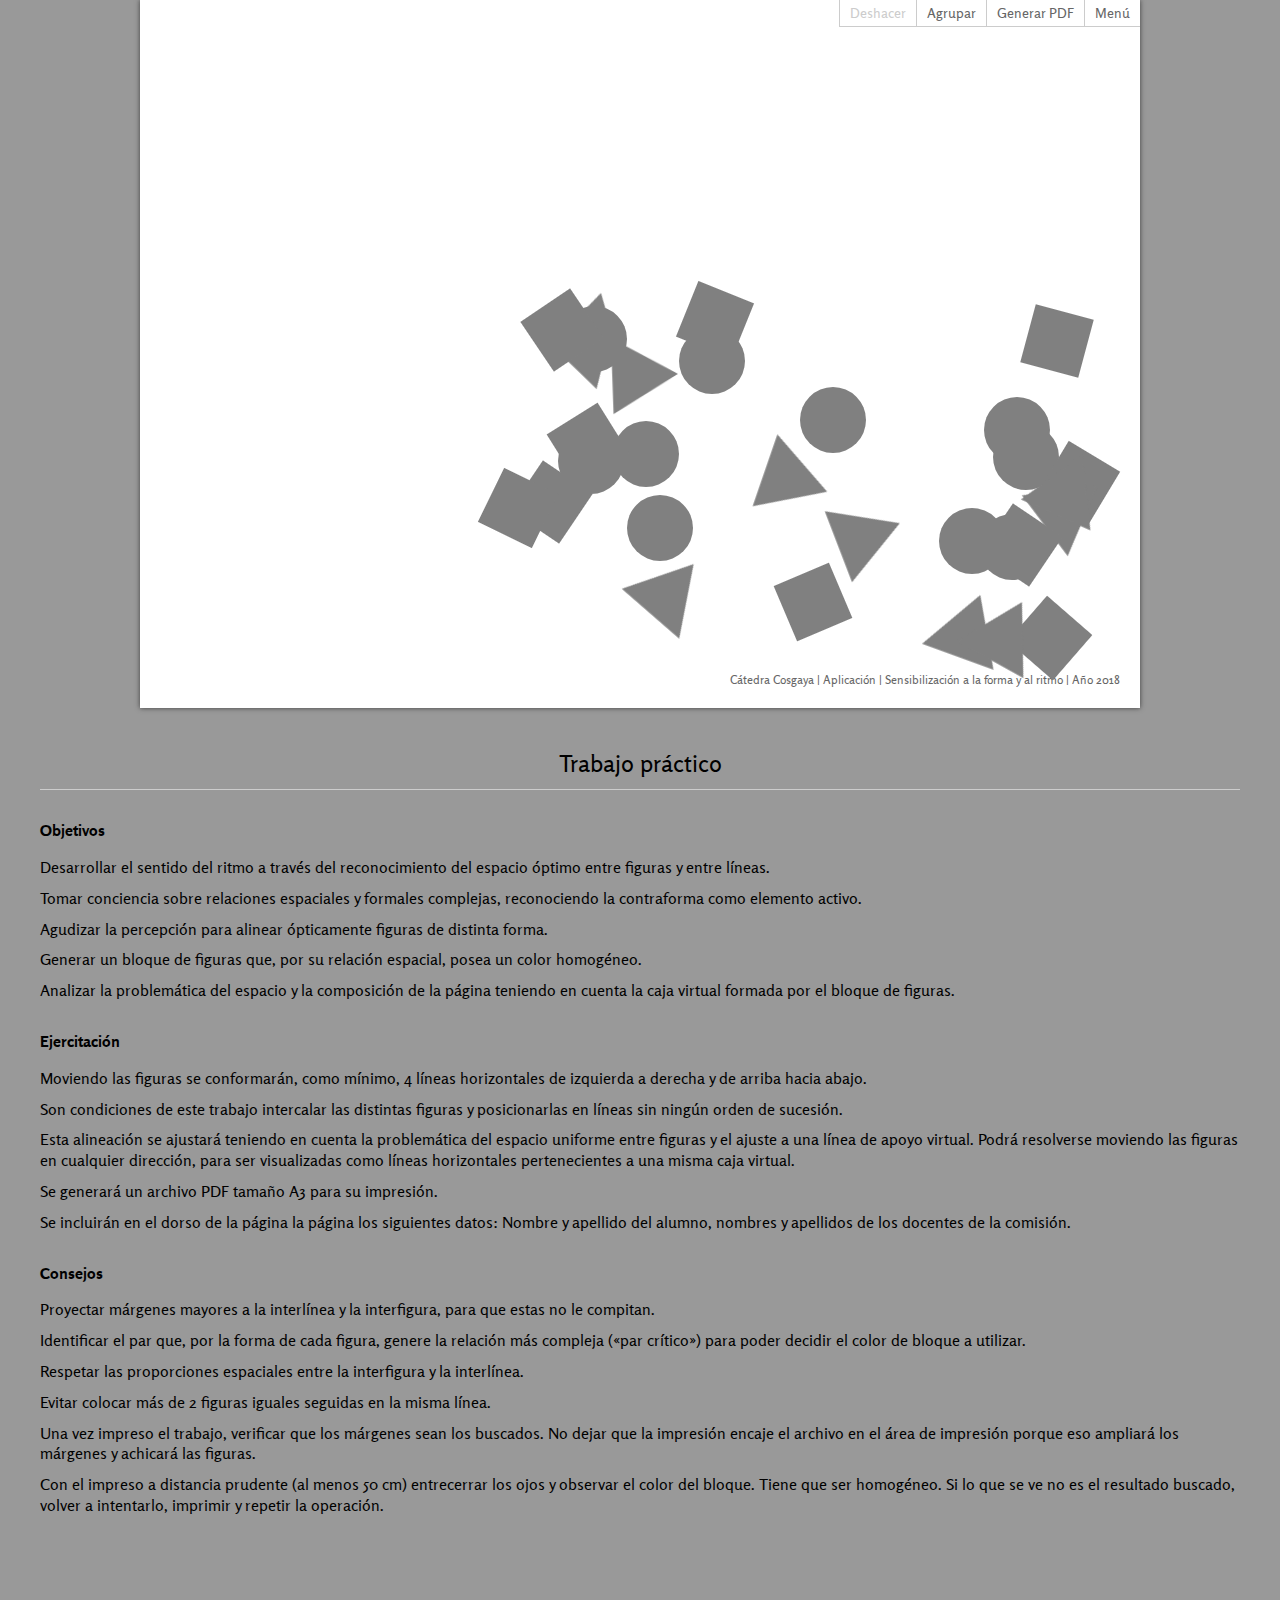
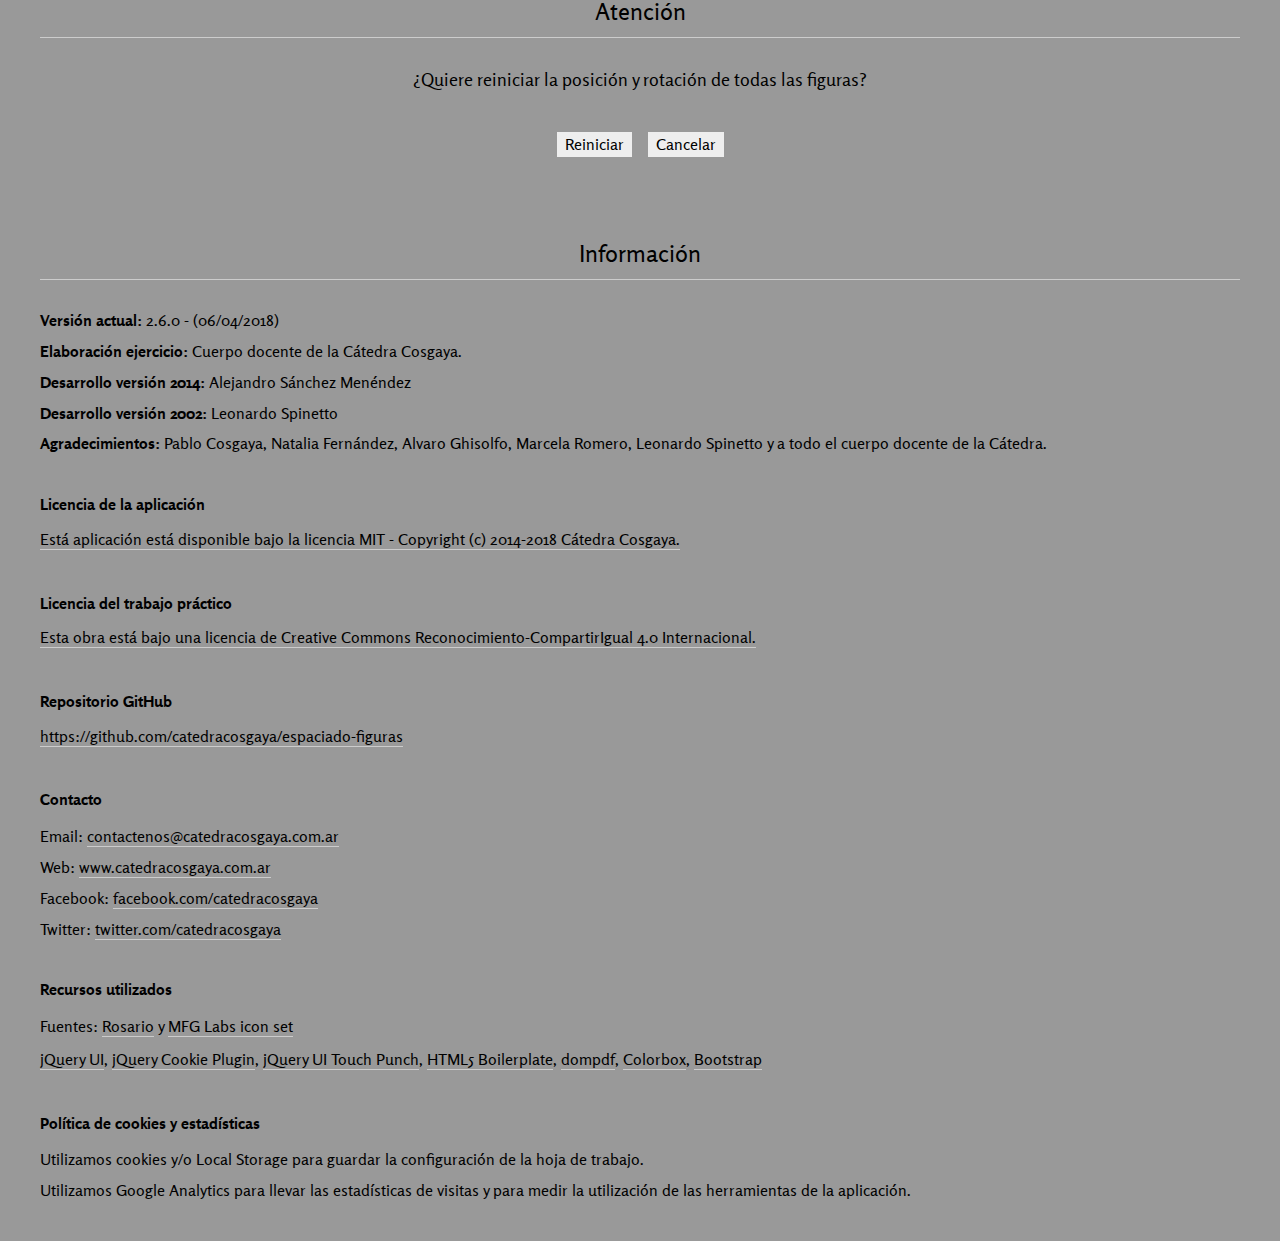
<file: index.html>
<!DOCTYPE html>
<html class="no-js" lang="es">
<head>
<meta charset="utf-8">
<meta http-equiv="X-UA-Compatible" content="IE=edge">
<title>Cátedra Cosgaya - Aplicación Figuras - Sensibilización a la forma y al ritmo</title>
<meta name="description" content="Trabajo práctico de sensibilización a la forma y al ritmo.">
<link rel="shortcut icon" href="iconos/favicon.ico">
<link rel="shortcut icon" sizes="196x196" href="iconos/favicon-196x196.png">
<link rel="apple-touch-icon" href="iconos/apple-touch-icon.png">
<link rel="apple-touch-icon-precomposed" href="iconos/apple-touch-icon-precomposed.png">
<link rel="stylesheet" href="css/normalize.css">
<link rel="stylesheet" href="css/colorbox.css">
<link rel="stylesheet" href="css/bootstrap.tooltip.css">
<link rel="stylesheet" href="css/estilos.css">
<script src="js/vendor/modernizr.min.js"></script>
</head>

<body>


<div id="hoja">
	<div class="grupo"></div>

	<div class="figura circulo original solo" data-rotacion="0"><span><svg width="66px" height="66px" viewBox="0 0 66 66"><circle class="objeto" cx="33" cy="33" r="33"></circle></svg></span></div>
	<div class="figura cuadrado original solo" data-rotacion="0"><span><svg width="60px" height="60px" viewBox="0 0 60 60"><rect class="objeto" cx="33" x="0" y="0" width="60" height="60"></rect></svg></span></div>
	<div class="figura triangulo original solo" data-rotacion="0"><span><svg width="76px" height="65.82px" viewBox="0 0 76 65.82"><polygon class="objeto" points="76,65.82 38.001,0 0,65.82"></polygon></svg></span></div>
	
	<div id="menu">
		<nav>
			<ul>
				<li id="deshacer"><a href="#" data-toggle="tooltip" data-placement="bottom" title="(Ctrl+Z)">Deshacer</a></li>
				<li id="agrupar"><a href="#" data-toggle="tooltip" data-placement="bottom" title="(Shift+Clic)">Agrupar</a></li>
				<li id="generarpdf"><a href="#">Generar PDF</a></li>
				<li id="submenu">
					<span>Menú</span>
					<ul>
						<li id="trabajopractico"><a href="#trabajopractico_ventana" class="trabajopractico_accion">Trabajo práctico</a></li>
						<li id="reiniciar"><a href="#reiniciar_ventana" class="reinicio_accion">Reiniciar</a></li>
 												<li id="info"><a href="#info_ventana" class="info_accion">Información</a></li>	
					</ul>
				</li>
			</ul>
		</nav>
	</div>

	<div id="pie">Cátedra Cosgaya | Aplicación | Sensibilización a la forma y al ritmo | Año 2018</div>
</div>



<form action="pdf.php" method="post" id="formulario">
	<input id="informacion" name="informacion" type="hidden" value=""/>
</form>



<div class="hidden">
	<div id="trabajopractico_ventana" class="ventana">
		<h2>Trabajo práctico</h2>

		<h3>Objetivos</h3>
		<p>Desarrollar el sentido del ritmo a través del reconocimiento del espacio óptimo entre figuras y entre líneas.</p>
		<p>Tomar conciencia sobre relaciones espaciales y formales complejas, reconociendo la contraforma como elemento activo.</p>
		<p>Agudizar la percepción para alinear ópticamente figuras de distinta forma.</p>
		<p>Generar un bloque de figuras que, por su relación espacial, posea un color homogéneo.</p>
		<p>Analizar la problemática del espacio y la composición de la página teniendo en cuenta la caja virtual formada por el bloque de figuras.</p>

		<h3>Ejercitación</h3>
		<p>Moviendo las figuras se conformarán, como mínimo, 4 líneas horizontales de izquierda a derecha y de arriba hacia abajo.</p>
		<p>Son condiciones de este trabajo intercalar las distintas figuras y posicionarlas en líneas sin ningún orden de sucesión.</p>
		<p>Esta alineación se ajustará teniendo en cuenta la problemática del espacio uniforme entre figuras y el ajuste a una línea de apoyo virtual. Podrá resolverse moviendo las figuras en cualquier dirección, para ser visualizadas como líneas horizontales pertenecientes a una misma caja virtual.</p>
		<p>Se generará un archivo PDF tamaño A3 para su impresión.</p>
		<p>Se incluirán en el dorso de la página la página los siguientes datos: Nombre y apellido del alumno, nombres y apellidos de los docentes de la comisión.</p>

		<h3>Consejos</h3>
		<p>Proyectar márgenes mayores a la interlínea y la interfigura, para que estas no le compitan.</p>
		<p>Identificar el par que, por la forma de cada figura, genere la relación más compleja («par crítico») para poder decidir el color de bloque a utilizar.</p>
		<p>Respetar las proporciones espaciales entre la interfigura y la interlínea.</p>
		<p>Evitar colocar más de 2 figuras iguales seguidas en la misma línea.</p>
		<p>Una vez impreso el trabajo, verificar que los márgenes sean los buscados. No dejar que la impresión encaje el archivo en el área de impresión porque eso ampliará los márgenes y achicará las figuras.</p>
		<p>Con el impreso a distancia prudente (al menos 50 cm) entrecerrar los ojos y observar el color del bloque. Tiene que ser homogéneo. Si lo que se ve no es el resultado buscado, volver a intentarlo, imprimir y repetir la operación.</p>
	</div>

	<div id="reiniciar_ventana" class="ventana">
		<h2>Atención</h2>
		<p>¿Quiere reiniciar la posición y rotación de todas las figuras?</p>
		<div class="botonera">
			<div id="reiniciar_aceptar" class="boton boton_rojo">Reiniciar</div>
			<div id="reiniciar_cancelar" class="boton">Cancelar</div>
		</div>
	</div>

	<div id="info_ventana" class="ventana">
		<h2>Información</h2>

		<article class="info-introduccion">
			<p><strong>Versión actual:</strong> 2.6.0 - (06/04/2018)</p>
			<p><strong>Elaboración ejercicio:</strong> Cuerpo docente de la Cátedra Cosgaya.</p>
			<p><strong>Desarrollo versión 2014:</strong> Alejandro Sánchez Menéndez</p>
			<p><strong>Desarrollo versión 2002:</strong> Leonardo Spinetto</p>
			<p><strong>Agradecimientos:</strong> Pablo Cosgaya, Natalia Fernández, Alvaro Ghisolfo, Marcela Romero, Leonardo Spinetto y a todo el cuerpo docente de la Cátedra.</p>
		</article>

		<article class="info-licencia">
			<h3>Licencia de la aplicación</h3>
			<p><a href="LICENSE.md" target="_blank">Está aplicación está disponible bajo la licencia MIT - <span class="sincorte">Copyright (c) 2014-2018 Cátedra Cosgaya.</span></a></p>

			<h3>Licencia del trabajo práctico</h3>
			<p><a href="http://creativecommons.org/licenses/by-sa/4.0/deed.es" target="_blank">Esta obra está bajo una licencia de Creative Commons Reconocimiento-CompartirIgual 4.0 Internacional.</a></p>

			<h3>Repositorio GitHub</h3>
			<p><a href="https://github.com/catedracosgaya/espaciado-figuras" target="_blank">https://github.com/catedracosgaya/espaciado-figuras</a></p>
		</article>
		
		<article class="info-contacto">
			<h3>Contacto</h3>
			<p>Email: <a href="mailto:contactenos@catedracosgaya.com.ar">contactenos@catedracosgaya.com.ar</a></p>
			<p>Web: <a href="http://www.catedracosgaya.com.ar/" target="_blank">www.catedracosgaya.com.ar</a></p>
			<p>Facebook: <a href="http://www.facebook.com/catedracosgaya" target="_blank">facebook.com/catedracosgaya</a></p>
			<p>Twitter: <a href="http://www.twitter.com/catedracosgaya" target="_blank">twitter.com/catedracosgaya</a></p>
		</article>

		<article class="info-recursos">
			<h3>Recursos utilizados</h3>
			<p>Fuentes: <a href="http://www.omnibus-type.com/fonts/rosario.php" target="_blank">Rosario</a> y <a href="http://mfglabs.github.io/mfglabs-iconset/" target="_blank">MFG Labs icon set</a></p>
			<p class="enlaces"><a href="http://jqueryui.com/" target="_blank">jQuery UI</a>, <a href="https://github.com/carhartl/jquery-cookie" target="_blank">jQuery Cookie Plugin</a>, <a href="http://touchpunch.furf.com/" target="_blank">jQuery UI Touch Punch</a>, <a href="http://html5boilerplate.com/" target="_blank">HTML5 Boilerplate</a>, <a href="https://github.com/dompdf/dompdf" target="_blank">dompdf</a>, <a href="http://www.jacklmoore.com/colorbox/" target="_blank">Colorbox</a>, <a href="http://getbootstrap.com/" target="_blank">Bootstrap</a></p>
		</article>

		<article class="info-legales">
			<h3>Política de cookies y estadísticas</h3>
			<p>Utilizamos cookies y/o Local Storage para guardar la configuración de la hoja de trabajo.</p>
			<p>Utilizamos Google Analytics para llevar las estadísticas de visitas y para medir la utilización de las herramientas de la aplicación.</p>
		</article>
	</div>
</div>




<script src="js/vendor/jquery.min.js"></script>
<script src="js/jquery.ui.core.min.js"></script>
<script src="js/jquery.ui.widget.min.js"></script>
<script src="js/jquery.ui.mouse.min.js"></script>
<script src="js/jquery.ui.draggable.min.js"></script>
<script src="js/jquery.ui.touch-punch.min.js"></script>
<script src="js/jquery.cookie.js"></script>
<script src="js/jquery.colorbox.min.js"></script>
<script src="js/bootstrap.tooltip.min.js"></script>
<script src="js/plugins.js"></script>
<script src="js/main.js"></script>

</body>
</html>
</file>
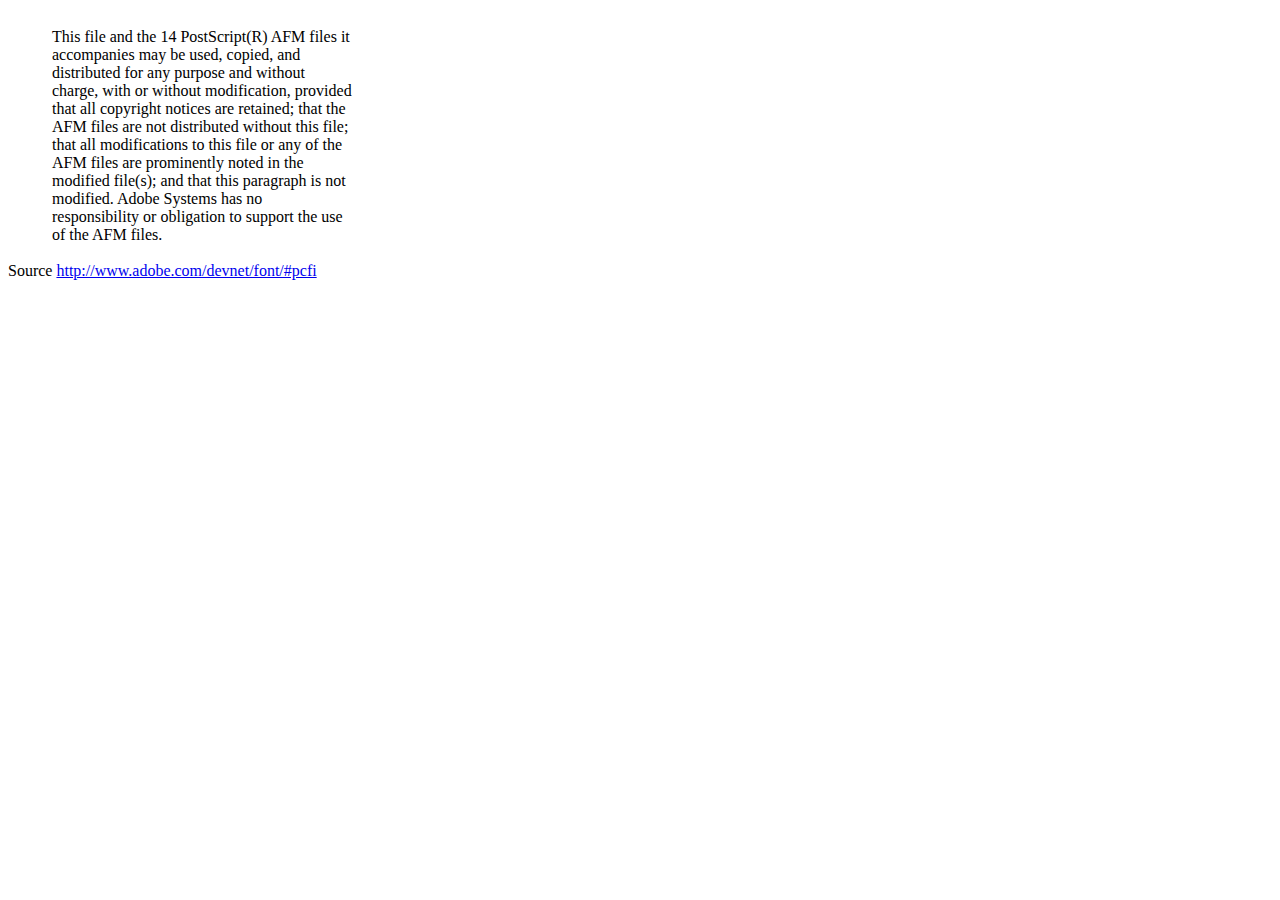
<file: dompdf/lib/fonts/mustRead.html>
<html>
	<head>
		<meta http-equiv="content-type" content="text/html;charset=iso-8859-1">
		<meta name="generator" content="Adobe GoLive 4">
		<title>Core 14 AFM Files - ReadMe</title>
	</head>
	<body bgcolor="white">
		<font color="white">or</font>
		<table border="0" cellpadding="0" cellspacing="2">
			<tr>
				<td width="40"></td>
				<td width="300">This file and the 14 PostScript(R) AFM files it accompanies may be used, copied, and distributed for any purpose and without charge, with or without modification, provided that all copyright notices are retained; that the AFM files are not distributed without this file; that all modifications to this file or any of the AFM files are prominently noted in the modified file(s); and that this paragraph is not modified. Adobe Systems has no responsibility or obligation to support the use of the AFM files. <font color="white">Col</font></td>
			</tr>
		</table>
		<p>Source <a href="http://www.adobe.com/devnet/font/#pcfi">http://www.adobe.com/devnet/font/#pcfi</a></p>
</body>
</html>
</file>
<file: css/colorbox.css>
/*
    Colorbox Core Style:
    The following CSS is consistent between example themes and should not be altered.
*/
#colorbox, #cboxOverlay, #cboxWrapper{position:absolute; top:0; left:0; z-index:9999; overflow:hidden;}
#cboxWrapper {max-width:none;}
#cboxOverlay{position:fixed; width:100%; height:100%;}
#cboxMiddleLeft, #cboxBottomLeft{clear:left;}
#cboxContent{position:relative;}
#cboxLoadedContent{overflow:auto; -webkit-overflow-scrolling: touch;}
#cboxTitle{margin:0;}
#cboxLoadingOverlay, #cboxLoadingGraphic{position:absolute; top:0; left:0; width:100%; height:100%;}
#cboxPrevious, #cboxNext, #cboxClose, #cboxSlideshow{cursor:pointer;}
.cboxPhoto{float:left; margin:auto; border:0; display:block; max-width:none; -ms-interpolation-mode:bicubic;}
.cboxIframe{width:100%; height:100%; display:block; border:0; padding:0; margin:0;}
#colorbox, #cboxContent, #cboxLoadedContent{box-sizing:content-box; -moz-box-sizing:content-box; -webkit-box-sizing:content-box;}

/* 
    User Style:
    Change the following styles to modify the appearance of Colorbox.  They are
    ordered & tabbed in a way that represents the nesting of the generated HTML.
*/
#cboxOverlay{background:#fff;}
#colorbox{outline:0;}
    #cboxContent{margin-top:32px; overflow:visible; background:#000;}
        .cboxIframe{background:#fff;}
        #cboxError{padding:50px; border:1px solid #ccc;}
        #cboxLoadedContent{background:#000; padding:1px;}
        #cboxLoadingGraphic{background:url(../img/colorbox_loading.gif) no-repeat center center;}
        #cboxLoadingOverlay{background:#000;}
        #cboxTitle{position:absolute; top:-22px; left:0; color:#000;}
        #cboxCurrent{position:absolute; top:-22px; right:205px; text-indent:-9999px;}

        /* these elements are buttons, and may need to have additional styles reset to avoid unwanted base styles */
        #cboxPrevious, #cboxNext, #cboxSlideshow, #cboxClose {border:0; padding:0; margin:0; overflow:visible; text-indent:-9999px; width:20px; height:20px; position:absolute; top:-20px; background:url(../img/colorbox_controls.png) no-repeat 0 0;}
        
        /* avoid outlines on :active (mouseclick), but preserve outlines on :focus (tabbed navigating) */
        #cboxPrevious:active, #cboxNext:active, #cboxSlideshow:active, #cboxClose:active {outline:0;}

        #cboxPrevious{background-position:0px 0px; right:44px;}
        #cboxPrevious:hover{background-position:0px -25px;}
        #cboxNext{background-position:-25px 0px; right:22px;}
        #cboxNext:hover{background-position:-25px -25px;}
        #cboxClose{background-position:-50px 0px; right:0;}
        #cboxClose:hover{background-position:-50px -25px;}
        .cboxSlideshow_on #cboxPrevious, .cboxSlideshow_off #cboxPrevious{right:66px;}
        .cboxSlideshow_on #cboxSlideshow{background-position:-75px -25px; right:44px;}
        .cboxSlideshow_on #cboxSlideshow:hover{background-position:-100px -25px;}
        .cboxSlideshow_off #cboxSlideshow{background-position:-100px 0px; right:44px;}
        .cboxSlideshow_off #cboxSlideshow:hover{background-position:-75px -25px;}
</file>
<file: css/estilos.css>
/*! HTML5 Boilerplate v4.3.0 | MIT License | http://h5bp.com/ */

/*
 * What follows is the result of much research on cross-browser styling.
 * Credit left inline and big thanks to Nicolas Gallagher, Jonathan Neal,
 * Kroc Camen, and the H5BP dev community and team.
 */

/* ==========================================================================
   Base styles: opinionated defaults
   ========================================================================== */


@font-face {
    font-family: 'Rosario';
    font-style: normal;
    font-weight: 400;
    src: local('Rosario Regular'), local('Rosario-Regular'), url(../fonts/Rosario-Regular.woff2) format('woff2'), url(../fonts/Rosario-Regular.woff) format('woff');
}
@font-face {
    font-family: 'Rosario';
    font-style: normal;
    font-weight: 700;
    src: local('Rosario Bold'), local('Rosario-Bold'), url(../fonts/Rosario-Bold.woff2) format('woff2'), url(../fonts/Rosario-Bold.woff) format('woff');
}
@font-face {
    font-family: 'Rosario';
    font-style: italic;
    font-weight: 400;
    src: local('Rosario Italic'), local('Rosario-Italic'), url(../fonts/Rosario-Italic.woff2) format('woff2'), url(../fonts/Rosario-Italic.woff) format('woff');
}
@font-face {
    font-family: 'Rosario';
    font-style: italic;
    font-weight: 700;
    src: local('Rosario Bold Italic'), local('Rosario-BoldItalic'), url(../fonts/Rosario-BoldItalic.woff2) format('woff2'), url(../fonts/Rosario-BoldItalic.woff) format('woff');
}




html {
    color: #000000;
    font-family: 'Rosario', sans-serif;
    font-size: 1em;
    line-height: 1.3;
    -webkit-font-smoothing:antialiased;
}

/*
 * Remove text-shadow in selection highlight: h5bp.com/i
 * These selection rule sets have to be separate.
 * Customize the background color to match your design.
 */
::-moz-selection {
    background: #b3d4fc;
    text-shadow: none;
}
::selection {
    background: #b3d4fc;
    text-shadow: none;
}
hr {
    display: block;
    height: 1px;
    border: 0;
    border-top: 1px solid #ccc;
    margin: 1em 0;
    padding: 0;
}
audio,
canvas,
img,
svg,
video {
    vertical-align: middle;
}
fieldset {
    border: 0;
    margin: 0;
    padding: 0;
}
textarea {
    resize: vertical;
}


/* ==========================================================================
   Author's custom styles
   ========================================================================== */
a,
a:active,
a:hover,
a:focus{
    outline:none;
}


html, body{
    height:100%;
}
body{
    background-color:#999999;
    -webkit-touch-callout: none;
    -webkit-user-select: none;
    -khtml-user-select: none;
    -moz-user-select: none;
    -ms-user-select: none;
    user-select: none;
}

#hoja{
    background-color:#FFFFFF;
    -webkit-box-shadow: 0 0 5px rgba(0,0,0,0.6);
    -moz-box-shadow: 0 0 5px rgba(0,0,0,0.6);
    box-shadow: 0 0 5px rgba(0,0,0,0.6);
    display:block;
    height:708px;
    margin:0 auto;
    overflow:hidden;
    position:relative;
    width:1000px;
}

.figura{
    bottom:0;
    display:block;
    height:114px;
    line-height:76px;
    pointer-events:none;
    position:absolute;
    right:0;
    text-align:center;
    width:114px;
    z-index: 1;
}

.figura span{
    display:inline-block;
    height:80px;
    pointer-events:none;
    position:relative;
    text-align:center;
    top:17px;
    width:80px;
}

.figura svg{
    display:inline-block;
    fill:#808080;
    -webkit-filter: blur(0.01px);
    -moz-filter: blur(0.01px);
    -ms-filter: blur(0.01px);
    -o-filter: blur(0.01px);
    filter: blur(0.01px);
    shape-rendering:geometricPrecision;
    vertical-align: middle;
}

.SO_Mac .figura svg, 
.SO_iOS .figura svg{
    -webkit-filter: none;
    -moz-filter: none;
    -ms-filter: none;
    -o-filter: none;
    filter: none;
}

.figura svg .objeto{
    pointer-events:auto;
    -webkit-transition: fill .2s ease-in-out;
    -moz-transition: fill .2s ease-in-out;
    -ms-transition: fill .2s ease-in-out;
    -o-transition: fill .2s ease-in-out;
    transition: fill .2s ease-in-out;
}
.figura svg .objeto:hover{
    fill:#444444;
}

.figura svg .objeto, .grupo-icono{
    cursor: move;
    cursor: -webkit-grab;
    cursor: -moz-grab;
    cursor: grab;
}
.figura svg .objeto:active, .grupo-icono:active{
    cursor: move;
    cursor: -webkit-grabbing;
    cursor: -moz-grabbing;
    cursor: grabbing;
}

.navegador_IE .figura,
.navegador_IE .figura span{
    pointer-events:auto;
}


/* Grupo -------------------------------------------------------------------- */
.grupo{
    display:block;
    height:100%;
    left:0;
    top:0;
    width:100%;
}
.grupo-icono{
    display:block;
    height:14px;
    left:calc(50% - 7px);
    pointer-events:none;
    position:absolute;
    top:calc(50% - 7px);
    width:14px;
}




/* Menu --------------------------------------------------------------------- */
#menu{
    display:block;
    left:0;
    position:absolute;
    text-align:right;
    top:0;
    width:100%;
}
#menu nav{
    position:absolute;
    right:0;
    z-index:3;
}
#menu ul{
    font-size:0;
    list-style:none;
    margin:0;
    padding:0;
}
#menu ul li{
    border-bottom:1px solid #CCCCCC;
    border-left:1px solid #CCCCCC;
    display:inline-block;
    margin:0;
    padding:0;
}
#menu ul li a, #menu #submenu span{
    background-color:#FFFFFF;
    color:#666666;
    display:block;
    font-size:0.875rem;
    padding:4px 10px;
    text-decoration:none;
    -webkit-transition: background .2s ease-in-out, color .2s ease-in-out;
    -moz-transition: background .2s ease-in-out, color .2s ease-in-out;
    -ms-transition: background .2s ease-in-out, color .2s ease-in-out;
    -o-transition: background .2s ease-in-out, color .2s ease-in-out;
    transition: background .2s ease-in-out, color .2s ease-in-out;
}
#menu ul li a:hover{
    background-color:#EEEEEE;
    color:#333333;
}
#menu ul li#generarpdf a:hover{
    background-color:#99CC33;
    color:#000000;
}
#menu ul li.menu_desactivado a{
    background-color:#FFFFFF;
    color:#CCCCCC;
    pointer-events:none;
}
#menu ul li.menu_activado a{
    pointer-events:auto;
}



#menu #submenu span{
    cursor:pointer;
    position:relative;
    -webkit-touch-callout: none;
    -webkit-user-select: none;
    -khtml-user-select: none;
    -moz-user-select: none;
    -ms-user-select: none;
    user-select: none;
}
#menu #submenu ul{
    border-top:1px solid #CCCCCC;
    display:none;
    position:absolute;
    right:0;
    width:auto;
}
#menu #submenu ul li{
    display:block;
    text-align:left;
}
#menu .menu_abierto span, #menu #submenu:hover span{
    background-color:#666666 !important;
    color:#FFFFFF !important;
}
#menu .menu_abierto ul{
    display:block !important;
}




/* Pie ---------------------------------------------------------------------- */
#pie{
    bottom:20px;
    color:#666666;
    cursor:default;
    display:block;
    font-size:0.750em;
    position:absolute;
    right:20px;
    text-align:right;
    -webkit-touch-callout: none;
    -webkit-user-select: none;
    -khtml-user-select: none;
    -moz-user-select: none;
    -ms-user-select: none;
    user-select: none;
}
#pie a{
    border-bottom:1px solid #CCCCCC;
    color:#666666;
    padding-bottom:1px;
    text-decoration:none;
    -webkit-transition: color .2s ease-in-out;
    -moz-transition: color .2s ease-in-out;
    -ms-transition: color .2s ease-in-out;
    -o-transition: color .2s ease-in-out;
    transition: color .2s ease-in-out;
}
#pie a:hover{
    border-bottom-color:#FFFFFF;
    color:#99CC33;
}






/* Ventanas ----------------------------------------------------------------- */
#cboxContent{
    background-color:#FFFFFF !important;
    margin-top:0;
}
#cboxLoadedContent{
    background-color:#FFFFFF !important;
    border:1px solid #666666;
}
#cboxLoadingOverlay{
    background-color:#FFFFFF !important;
}
#cboxClose{
    right:1px;
    top:1px;
}
#cboxClose:focus{
    outline:none;
}

.ventana{
    padding:40px;
    text-align:center;
    -webkit-touch-callout: none;
    -webkit-user-select: text;
    -khtml-user-select: text;
    -moz-user-select: text;
    -ms-user-select: text;
    user-select: text;
}
.ventana h2{
    border-bottom:1px solid #CCCCCC;
    display:block;
    font-size:1.500em;
    font-weight:400;
    margin:0 0 30px 0;
    padding:0 0 10px 0;
}
.ventana h3{
    font-size:1em;
    font-weight:700;
    margin-top:30px;
    text-align:left;
}
.ventana p{
    font-size:1.125em;
    margin:10px 0 0 0;
}
.ventana .botonera{
    margin-top:40px;
    text-align:center;
}
.ventana .botonera .boton:first-child{
    margin-right:10px;
}
.ventana .boton{
    background-color:#EEEEEE;
    border:1px solid #999999;
    cursor:pointer;
    display:inline-block;
    padding:2px 8px;
    -webkit-transition: all .2s ease-in-out;
    -moz-transition: all .2s ease-in-out;
    -ms-transition: all .2s ease-in-out;
    -o-transition: all .2s ease-in-out;
    transition: all .2s ease-in-out;
}
.ventana .boton:hover{
    background-color:#999999;
    color:#FFFFFF;
}
.ventana .boton_rojo:hover{
    background-color:#ff0000;
}
.ventana p a{
    border-bottom:1px solid #CCCCCC;
    color:#000000;
    padding-bottom:0;
    text-decoration:none;
    white-space:nowrap;
    -webkit-transition: all .2s ease-in-out;
    -moz-transition: all .2s ease-in-out;
    -ms-transition: all .2s ease-in-out;
    -o-transition: all .2s ease-in-out;
    transition: all .2s ease-in-out;
}
.ventana p a:hover{
    border-bottom-color:#FFFFFF;
    color:#99CC33;
    text-decoration:none;
}

#info_ventana h3{
    margin-top:40px;
}
#info_ventana p, #trabajopractico_ventana p{
    font-size:1em;
    text-align:left;
}

#info_ventana .info-licencia h3{
    margin-bottom:12px;
}
#info_ventana .info-licencia p{
    line-height:1.6;
    margin-top:0;
}
#info_ventana .info-licencia a{
    white-space:normal !important;
}
#info_ventana .info-licencia span.sincorte{
    white-space:nowrap !important;
}

#info_ventana .info-recursos p.enlaces{
    line-height:1.6;
}






@media print {
    .figura svg{
        -webkit-filter: none;
        -moz-filter: none;
        -ms-filter: none;
        -o-filter: none;
        filter: none;
    }
    .figura:after{
        display:none;
        visibility:hidden;
    }
}
</file>
